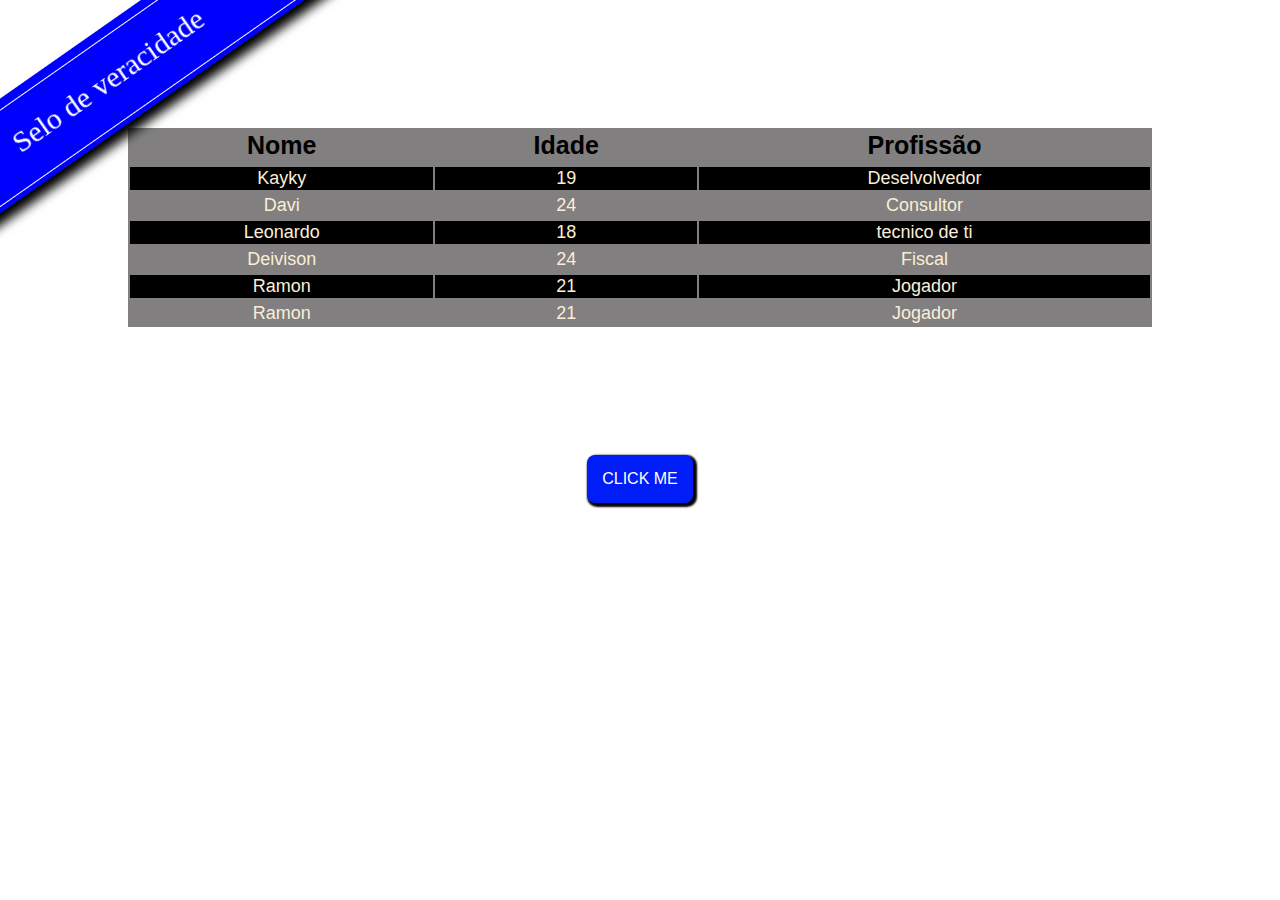
<file: index.html>
<!DOCTYPE html>
<html lang="en">
  <head>
    <meta charset="UTF-8" />
    <meta name="viewport" content="width=device-width, initial-scale=1.0" />

    <link rel="stylesheet" href="./assets/css/stile.css" />
    <title>Document</title>
  </head>
  <body>

    <div class="tarja">
        <a href="#">Selo de veracidade</a>
    </div>

    <div class="content">
      <table>
        <tr>
          <thead>
            <th>Nome</th>
            <th>Idade</th>
            <th>Profissão</th>
          </thead>
        </tr>

        <tr>
          <tbody>
            <td>Kayky</td>
            <td>19</td>
            <td>Deselvolvedor</td>
          </tbody>
        </tr>

        <tr>
          <tbody>
            <td>Davi</td>
            <td>24</td>
            <td>Consultor</td>
          </tbody>
        </tr>

        <tr>
          <tbody>
            <td>Leonardo</td>
            <td>18</td>
            <td>tecnico de ti</td>
          </tbody>
        </tr>

        <tr>
          <tbody>
            <td>Deivison</td>
            <td>24</td>
            <td>Fiscal</td>
          </tbody>
        </tr>

        <tr>
            <tbody>
              <td>Ramon</td>
              <td>21</td>
              <td>Jogador</td>
            </tbody>
          </tr>

          <tr>
            <tbody>
              <td>Ramon</td>
              <td>21</td>
              <td>Jogador</td>
            </tbody>
          </tr>
      </table>
    </div>
    <div class="button">
        <a href="#">
            CLICK ME
        </a>
    </div>
  </body>
</html>
</file>
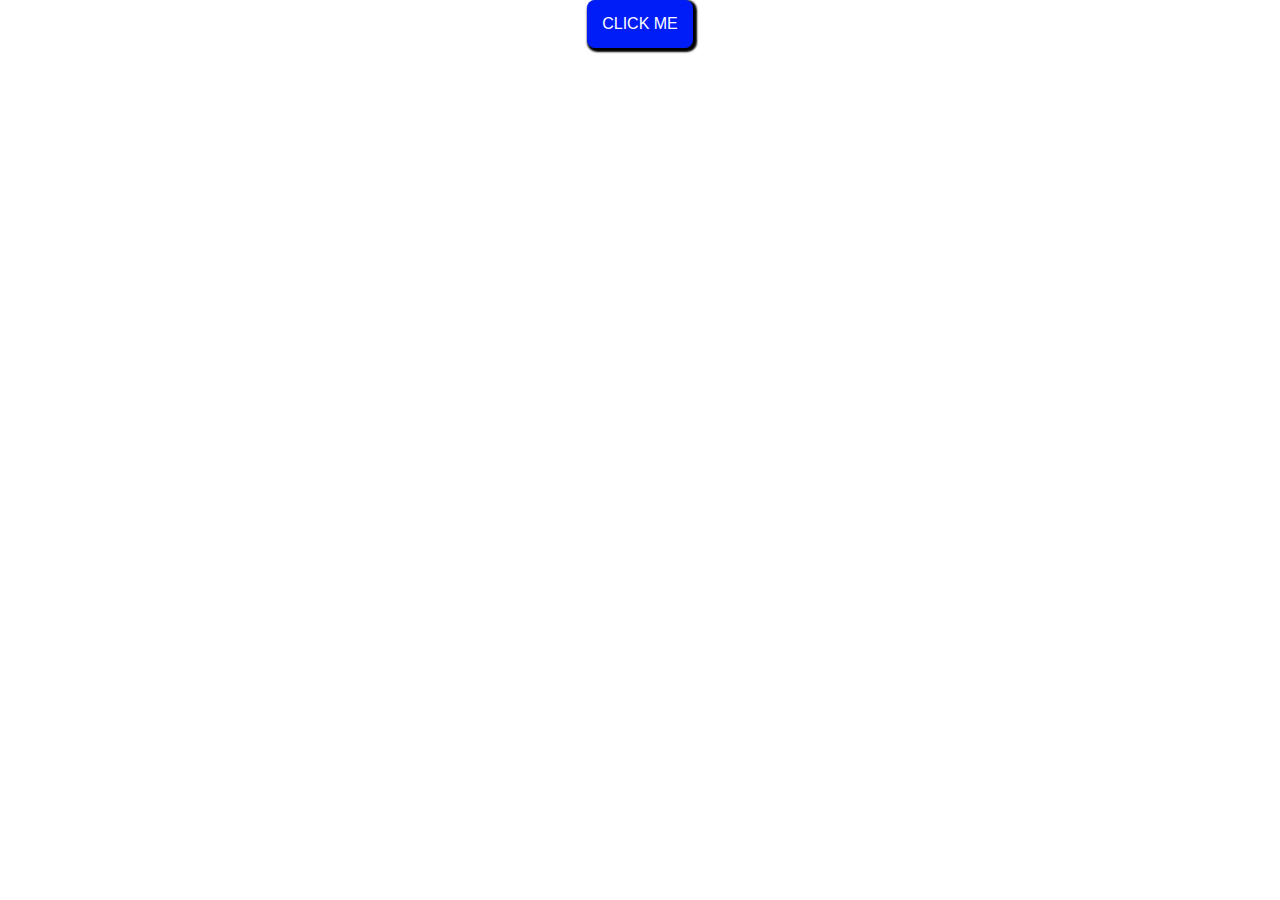
<file: botao css3/index.html>
<!DOCTYPE html>
<html lang="en">
<head>
    <meta charset="UTF-8">
    <meta name="viewport" content="width=device-width, initial-scale=1.0">
    <link rel="stylesheet" href="./css/style.css">
    <title>Document</title>
</head>
<body>
    <div class="button">
        <a href="#">
            CLICK ME
        </a>
    </div>
</body>
</html>
</file>
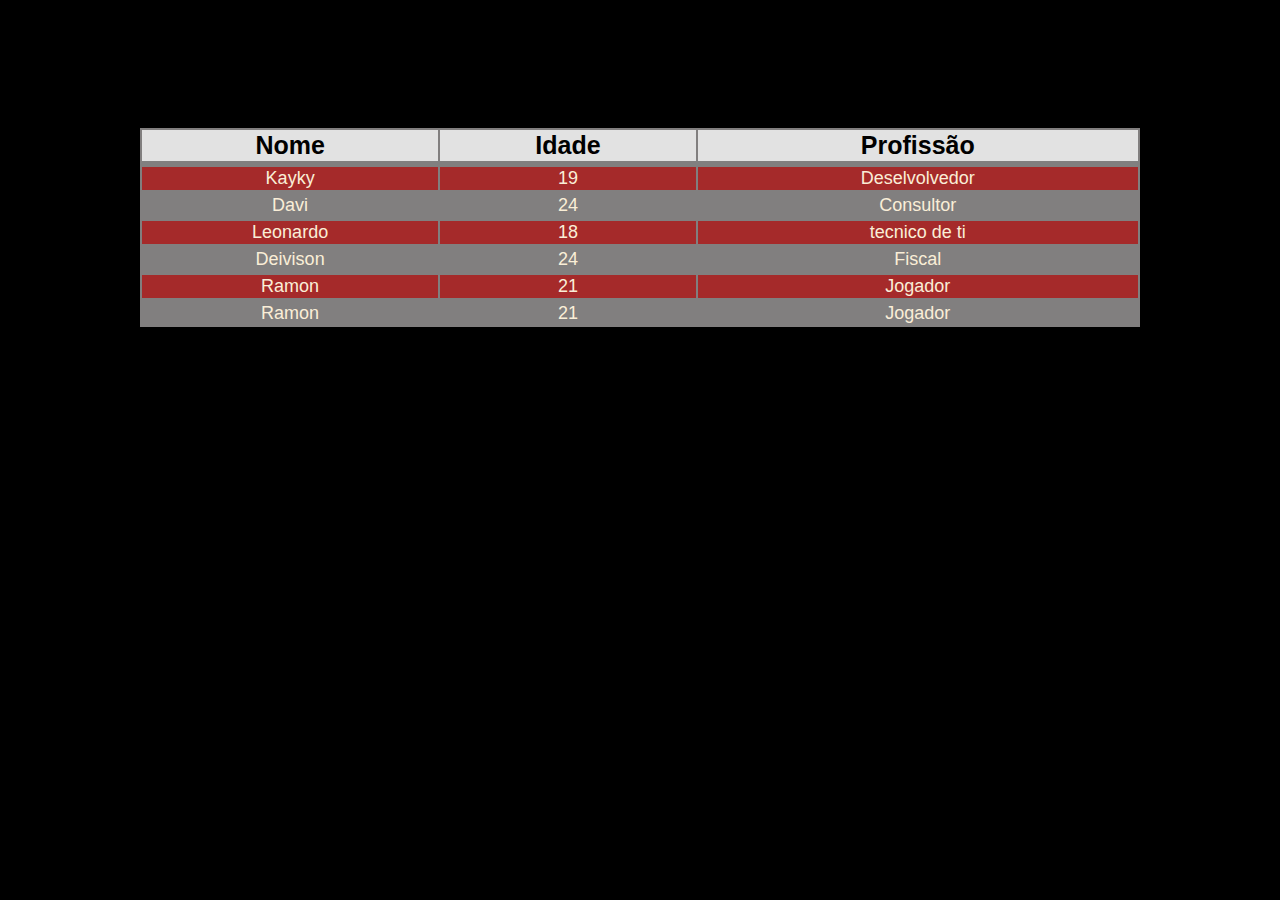
<file: tabela zebra/index.html>
<!DOCTYPE html>
<html lang="en">
  <head>
    <meta charset="UTF-8" />
    <meta name="viewport" content="width=device-width, initial-scale=1.0" />

    <link rel="stylesheet" href="./assets/css/style.css" />
    <title>Document</title>
  </head>
  <body>
    <div class="content">
      <table>
        <tr>
          <thead>
            <th>Nome</th>
            <th>Idade</th>
            <th>Profissão</th>
          </thead>
        </tr>

        <tr>
          <tbody>
            <td>Kayky</td>
            <td>19</td>
            <td>Deselvolvedor</td>
          </tbody>
        </tr>

        <tr>
          <tbody>
            <td>Davi</td>
            <td>24</td>
            <td>Consultor</td>
          </tbody>
        </tr>

        <tr>
          <tbody>
            <td>Leonardo</td>
            <td>18</td>
            <td>tecnico de ti</td>
          </tbody>
        </tr>

        <tr>
          <tbody>
            <td>Deivison</td>
            <td>24</td>
            <td>Fiscal</td>
          </tbody>
        </tr>

        <tr>
            <tbody>
              <td>Ramon</td>
              <td>21</td>
              <td>Jogador</td>
            </tbody>
          </tr>

          <tr>
            <tbody>
              <td>Ramon</td>
              <td>21</td>
              <td>Jogador</td>
            </tbody>
          </tr>
      </table>
    </div>
  </body>
</html>
</file>
<file: assets/css/stile.css>
body {
    margin: 0%;
    padding: 0%;
    background-color: rgb(255, 255, 255);
}

.content {
    display: flex;
    flex-direction: row;
    flex-wrap: nowrap;
    justify-content: space-evenly;
    padding: 10%;
}

table {
    background-color: rgb(129, 127, 127);
    width: 2000px;
}

table thead {
    background-color: rgb(129, 127, 127);
    font-family: 'Franklin Gothic Medium', 'Arial Narrow', Arial, sans-serif;
    font-size: 25px;
}

table td {
    text-align: center;
    font-family: Impact, Haettenschweiler, 'Arial Narrow Bold', sans-serif;
    font-size: large;
    color: rgb(250, 238, 215);
}

tbody:nth-child(4n) {
    background-color: rgb(0, 0, 0);
}

body {
    margin: 0%;
    padding: 0%;
}

.button {
    display: flex;
    justify-content: center;
    
}

.button a {
    text-decoration: none;
    background-color: rgb(0, 29, 247);
    padding: 15px;
    box-shadow: 2px 2px 2px 2px black;

    color: white;
    font-size: 25x;
    font-family: 'Lucida Sans', 'Lucida Sans Regular', 'Lucida Grande', 'Lucida Sans Unicode', Geneva, Verdana, sans-serif;
    border-radius: 8px;
}

.button a:hover {
    background-color: rgb(78, 86, 170);
    transition: 1s;
    box-sizing: border-box;
}

.tarja {
    background-color: blue;
    padding: 30px;
    width: 500px;
    transform: rotate(-35deg);
    position: fixed;
    left: -110px;
    top:-10px;
    box-shadow: 10px 10px 10px black;
}


.tarja a {
    text-decoration: none;
    color: white;
    margin-left: 0px;
    margin-right:  1px;

    font-family: 'Times New Roman', Times, serif;
    font-size: 30px;
    border: 1px solid white;
    padding: 20px 200px 25px 60px;
    
}
</file>
<file: botao css3/css/style.css>
body {
    margin: 0%;
    padding: 0%;
}

.button {
    display: flex;
    justify-content: center;
    
}

.button a {
    text-decoration: none;
    background-color: rgb(0, 29, 247);
    padding: 15px;
    box-shadow: 2px 2px 2px 2px black;

    color: white;
    font-size: 25x;
    font-family: 'Lucida Sans', 'Lucida Sans Regular', 'Lucida Grande', 'Lucida Sans Unicode', Geneva, Verdana, sans-serif;
    border-radius: 8px;
}

.button a:hover {
    background-color: rgb(78, 86, 170);
    transition: 1s;
    box-sizing: border-box;
}
</file>
<file: tabela zebra/assets/css/style.css>
body {
    margin: 0%;
    padding: 0%;
    background-color: rgb(0, 0, 0);
}

.content {
    display: flex;
    flex-direction: row;
    flex-wrap: nowrap;
    justify-content: space-evenly;
    padding: 10%;
}

table {
    background-color: rgb(129, 127, 127);
    width: 1000px;
}

table thead {
    background-color: rgb(226, 226, 226);
    font-family: 'Franklin Gothic Medium', 'Arial Narrow', Arial, sans-serif;
    font-size: 25px;
}

table td {
    text-align: center;
    font-family: Impact, Haettenschweiler, 'Arial Narrow Bold', sans-serif;
    font-size: large;
    color: rgb(250, 238, 215);
}

tbody:nth-child(4n) {
    background-color: brown;
}
</file>
